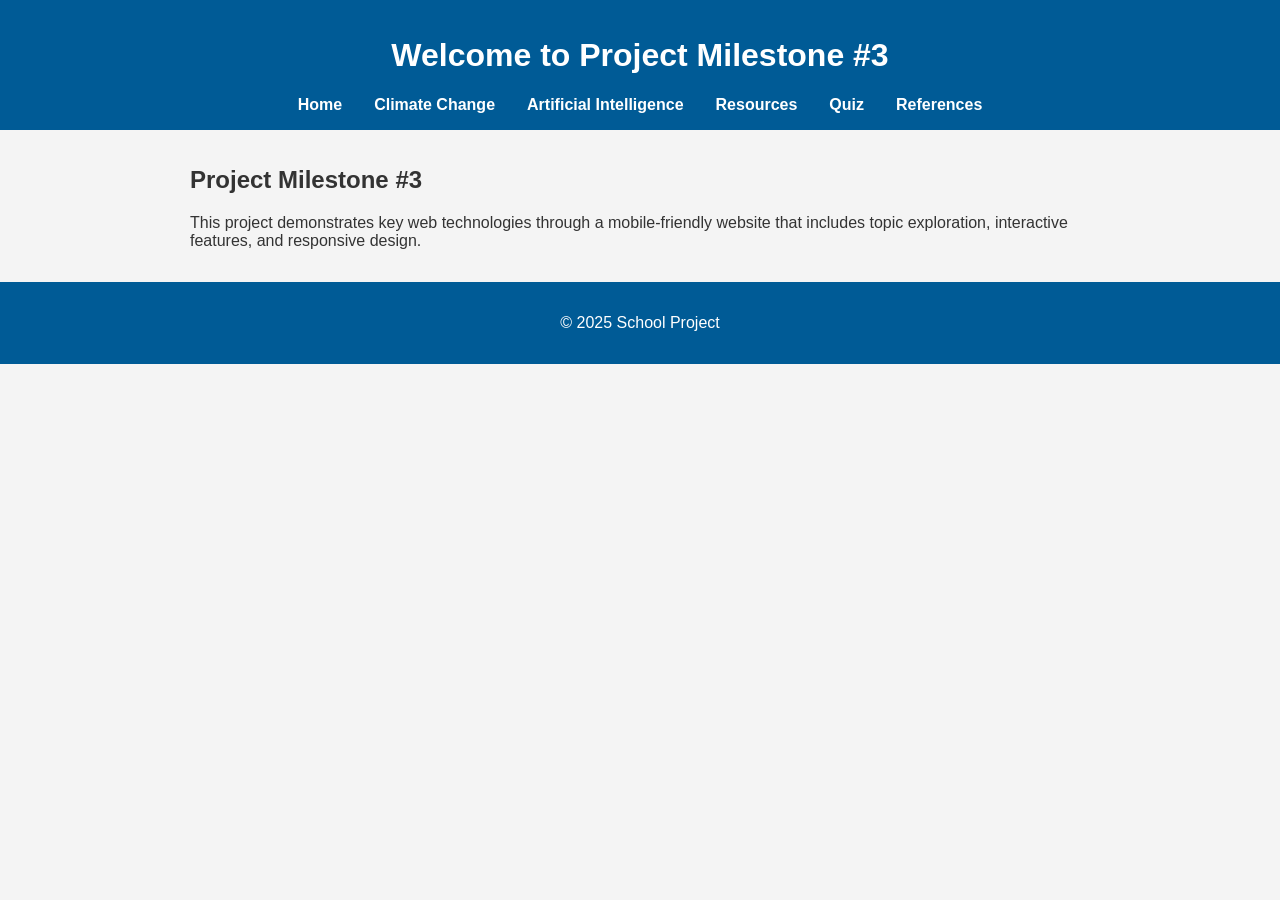
<file: index.html>
<!DOCTYPE html>
<html lang="en">
<head>
    <meta charset="UTF-8">
    <meta name="viewport" content="width=device-width, initial-scale=1.0">
    <title>Home - School Project</title>
    <link rel="stylesheet" href="style.css">
</head>
<body>
    <header>
        <h1>Welcome to Project Milestone #3</h1>
        <nav>
            <ul>
                <li><a href="index.html">Home</a></li>
                <li><a href="topic1.html">Climate Change</a></li>
                <li><a href="topic2.html">Artificial Intelligence</a></li>
                <li><a href="resources.html">Resources</a></li>
                <li><a href="quiz.html">Quiz</a></li>
                <li><a href="references.html">References</a></li>
            </ul>
        </nav>
    </header>
    <section>
        <h2>Project Milestone #3</h2>
        <p>This project demonstrates key web technologies through a mobile-friendly website that includes topic exploration, interactive features, and responsive design.</p>
    </section>
    <footer>
        <p>&copy; 2025 School Project</p>
    </footer>
</body>
</html>
</file>
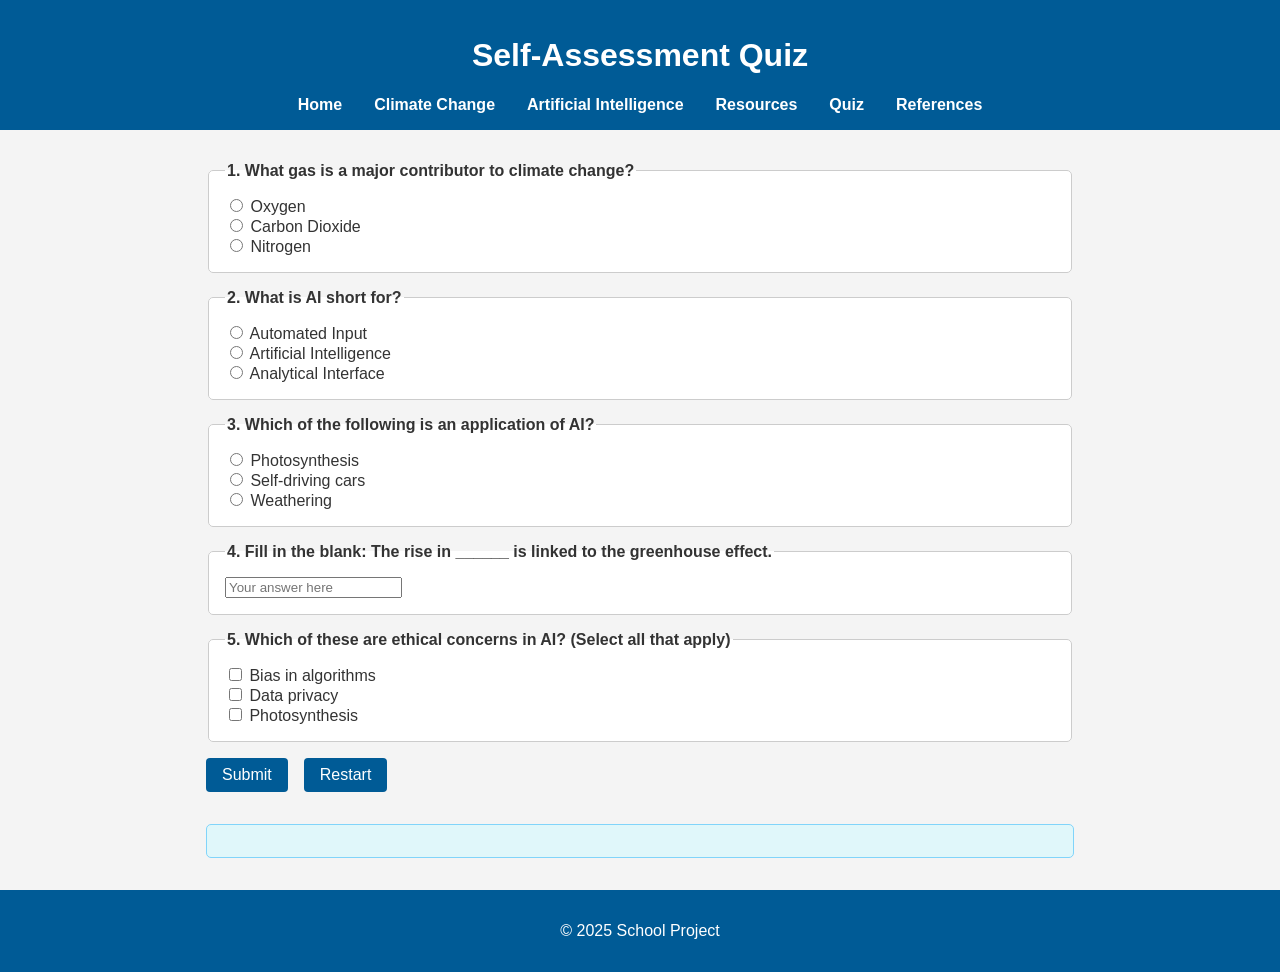
<file: quiz.html>
<!DOCTYPE html>
<html lang="en">
<head>
    <meta charset="UTF-8">
    <meta name="viewport" content="width=device-width, initial-scale=1.0">
    <title>Quiz</title>
    <link rel="stylesheet" href="style.css">
</head>
<body>
    <header>
        <h1>Self-Assessment Quiz</h1>
        <nav>
            <ul>
                <li><a href="index.html">Home</a></li>
                <li><a href="topic1.html">Climate Change</a></li>
                <li><a href="topic2.html">Artificial Intelligence</a></li>
                <li><a href="resources.html">Resources</a></li>
                <li><a href="quiz.html">Quiz</a></li>
                <li><a href="references.html">References</a></li>
            </ul>
        </nav>
    </header>
    <main>
        <section class="quiz-section">
            <form id="quizForm">
                <fieldset>
                    <legend>1. What gas is a major contributor to climate change?</legend>
                    <label><input type="radio" name="q1" value="a"> Oxygen</label><br>
                    <label><input type="radio" name="q1" value="b"> Carbon Dioxide</label><br>
                    <label><input type="radio" name="q1" value="c"> Nitrogen</label>
                </fieldset>

                <fieldset>
                    <legend>2. What is AI short for?</legend>
                    <label><input type="radio" name="q2" value="a"> Automated Input</label><br>
                    <label><input type="radio" name="q2" value="b"> Artificial Intelligence</label><br>
                    <label><input type="radio" name="q2" value="c"> Analytical Interface</label>
                </fieldset>

                <fieldset>
                    <legend>3. Which of the following is an application of AI?</legend>
                    <label><input type="radio" name="q3" value="a"> Photosynthesis</label><br>
                    <label><input type="radio" name="q3" value="b"> Self-driving cars</label><br>
                    <label><input type="radio" name="q3" value="c"> Weathering</label>
                </fieldset>

                <fieldset>
                    <legend>4. Fill in the blank: The rise in ______ is linked to the greenhouse effect.</legend>
                    <input type="text" name="q4" placeholder="Your answer here">
                </fieldset>

                <fieldset>
                    <legend>5. Which of these are ethical concerns in AI? (Select all that apply)</legend>
                    <label><input type="checkbox" name="q5" value="a"> Bias in algorithms</label><br>
                    <label><input type="checkbox" name="q5" value="b"> Data privacy</label><br>
                    <label><input type="checkbox" name="q5" value="c"> Photosynthesis</label>
                </fieldset>

                <div class="button-group">
                    <button type="button" onclick="gradeQuiz()">Submit</button>
                    <button type="reset">Restart</button>
                </div>
            </form>
            <div id="results"></div>
        </section>
    </main>
    <footer>
        <p>&copy; 2025 School Project</p>
    </footer>

    <script>
        function gradeQuiz() {
            const answers = {
                q1: "b",
                q2: "b",
                q3: "b",
                q4: "carbon dioxide",
                q5: ["a", "b"]
            };

            let score = 0;
            let results = "<h2>Quiz Results:</h2>";

            const q1 = document.querySelector('input[name="q1"]:checked');
            const q2 = document.querySelector('input[name="q2"]:checked');
            const q3 = document.querySelector('input[name="q3"]:checked');
            const q4 = document.querySelector('input[name="q4"]').value.trim().toLowerCase();
            const q5 = Array.from(document.querySelectorAll('input[name="q5"]:checked')).map(cb => cb.value);

            if (q1?.value === answers.q1) score++;
            results += `<p>Q1: ${q1?.value === answers.q1 ? "Correct" : "Incorrect (Correct: Carbon Dioxide)"}</p>`;

            if (q2?.value === answers.q2) score++;
            results += `<p>Q2: ${q2?.value === answers.q2 ? "Correct" : "Incorrect (Correct: Artificial Intelligence)"}</p>`;

            if (q3?.value === answers.q3) score++;
            results += `<p>Q3: ${q3?.value === answers.q3 ? "Correct" : "Incorrect (Correct: Self-driving cars)"}</p>`;

            if (q4 === answers.q4) score++;
            results += `<p>Q4: ${q4 === answers.q4 ? "Correct" : "Incorrect (Correct: carbon dioxide)"}</p>`;

            if (JSON.stringify(q5.sort()) === JSON.stringify(answers.q5.sort())) score++;
            results += `<p>Q5: ${JSON.stringify(q5.sort()) === JSON.stringify(answers.q5.sort()) ? "Correct" : "Incorrect (Correct: Bias in algorithms, Data privacy)"}</p>`;

            results += `<h3>Total Score: ${score}/5</h3>`;
            results += `<h3>${score >= 3 ? "Pass ✅" : "Fail ❌"}</h3>`;

            document.getElementById("results").innerHTML = results;
        }
    </script>
</body>
</html>
</file>
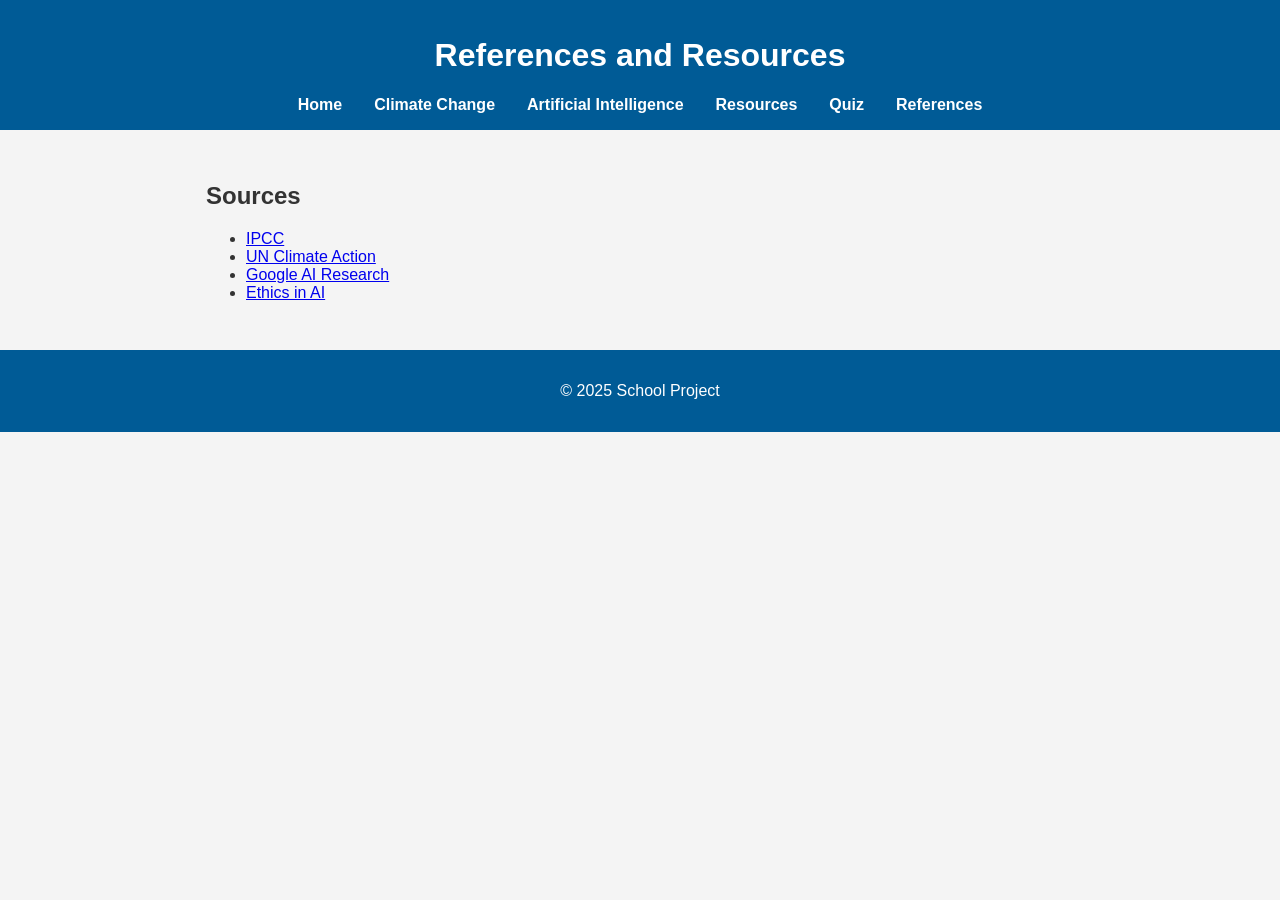
<file: references.html>
<!DOCTYPE html>
<html lang="en">
<head>
    <meta charset="UTF-8">
    <meta name="viewport" content="width=device-width, initial-scale=1.0">
    <title>References</title>
    <link rel="stylesheet" href="style.css">
</head>
<body>
    <header>
        <h1>References and Resources</h1>
        <nav>
            <ul>
                <li><a href="index.html">Home</a></li>
                <li><a href="topic1.html">Climate Change</a></li>
                <li><a href="topic2.html">Artificial Intelligence</a></li>
                <li><a href="resources.html">Resources</a></li>
                <li><a href="quiz.html">Quiz</a></li>
                <li><a href="references.html">References</a></li>
            </ul>
        </nav>
    </header>
    <main>
        <section>
            <h2>Sources</h2>
            <ul>
                <li><a href=\"https://www.ipcc.ch/\">IPCC</a></li>
                <li><a href=\"https://www.un.org/en/climatechange\">UN Climate Action</a></li>
                <li><a href=\"https://ai.google/research\">Google AI Research</a></li>
                <li><a href=\"https://ethicsinaitechnology.org\">Ethics in AI</a></li>
            </ul>
        </section>
    </main>
    <footer>
        <p>&copy; 2025 School Project</p>
    </footer>
</body>
</html>
</file>
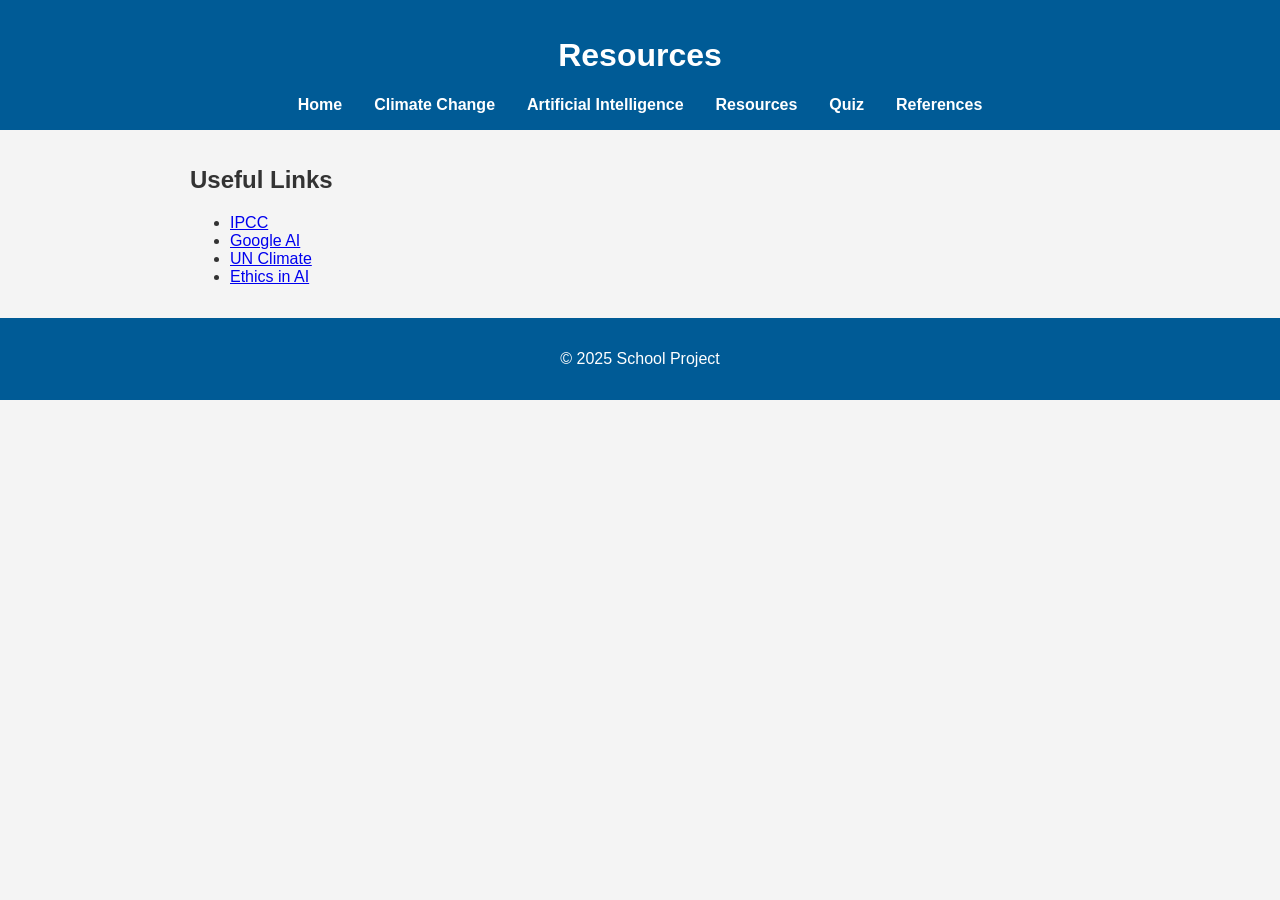
<file: resources.html>
<!DOCTYPE html>
<html lang="en">
<head>
    <meta charset="UTF-8">
    <meta name="viewport" content="width=device-width, initial-scale=1.0">
    <title>Resources</title>
    <link rel="stylesheet" href="style.css">
</head>
<body>
    <header>
        <h1>Resources</h1>
        <nav>
            <ul>
                <li><a href="index.html">Home</a></li>
                <li><a href="topic1.html">Climate Change</a></li>
                <li><a href="topic2.html">Artificial Intelligence</a></li>
                <li><a href="resources.html">Resources</a></li>
                <li><a href="quiz.html">Quiz</a></li>
                <li><a href="references.html">References</a></li>
            </ul>
        </nav>
    </header>
    <section>
        <h2>Useful Links</h2>
        <ul>
            <li><a href="https://www.ipcc.ch/">IPCC</a></li>
            <li><a href="https://ai.google/research">Google AI</a></li>
            <li><a href="https://www.un.org/en/climatechange">UN Climate</a></li>
            <li><a href="https://ethicsinaitechnology.org">Ethics in AI</a></li>
        </ul>
    </section>
    <footer>
        <p>&copy; 2025 School Project</p>
    </footer>
</body>
</html>
</file>
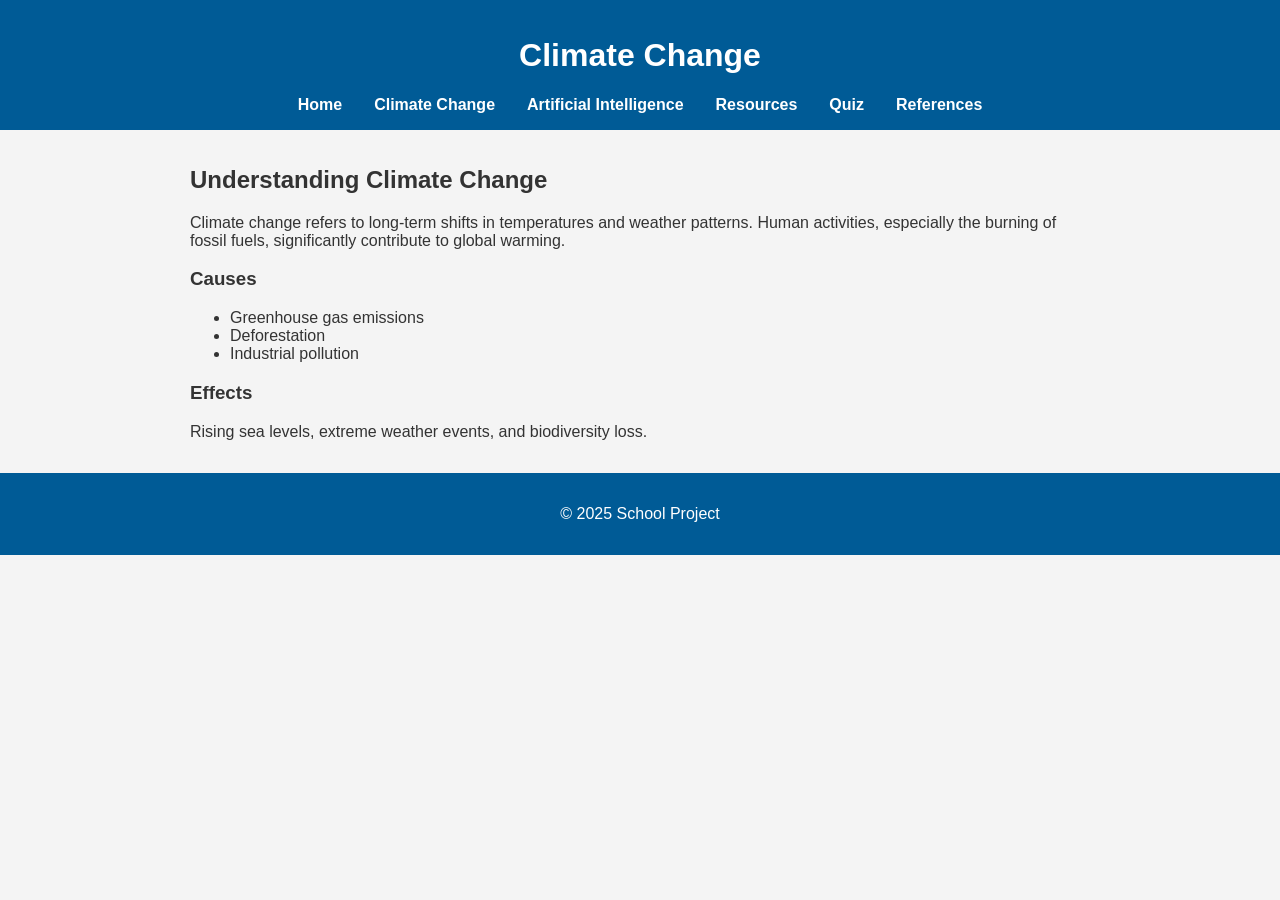
<file: topic1.html>
<!DOCTYPE html>
<html lang="en">
<head>
    <meta charset="UTF-8">
    <meta name="viewport" content="width=device-width, initial-scale=1.0">
    <title>Climate Change</title>
    <link rel="stylesheet" href="style.css">
</head>
<body>
    <header>
        <h1>Climate Change</h1>
        <nav>
            <ul>
                <li><a href="index.html">Home</a></li>
                <li><a href="topic1.html">Climate Change</a></li>
                <li><a href="topic2.html">Artificial Intelligence</a></li>
                <li><a href="resources.html">Resources</a></li>
                <li><a href="quiz.html">Quiz</a></li>
                <li><a href="references.html">References</a></li>
            </ul>
        </nav>
    </header>
    <section>
        <h2>Understanding Climate Change</h2>
        <p>Climate change refers to long-term shifts in temperatures and weather patterns. Human activities, especially the burning of fossil fuels, significantly contribute to global warming.</p>
        <h3>Causes</h3>
        <ul>
            <li>Greenhouse gas emissions</li>
            <li>Deforestation</li>
            <li>Industrial pollution</li>
        </ul>
        <h3>Effects</h3>
        <p>Rising sea levels, extreme weather events, and biodiversity loss.</p>
    </section>
    <footer>
        <p>&copy; 2025 School Project</p>
    </footer>
</body>
</html>
</file>
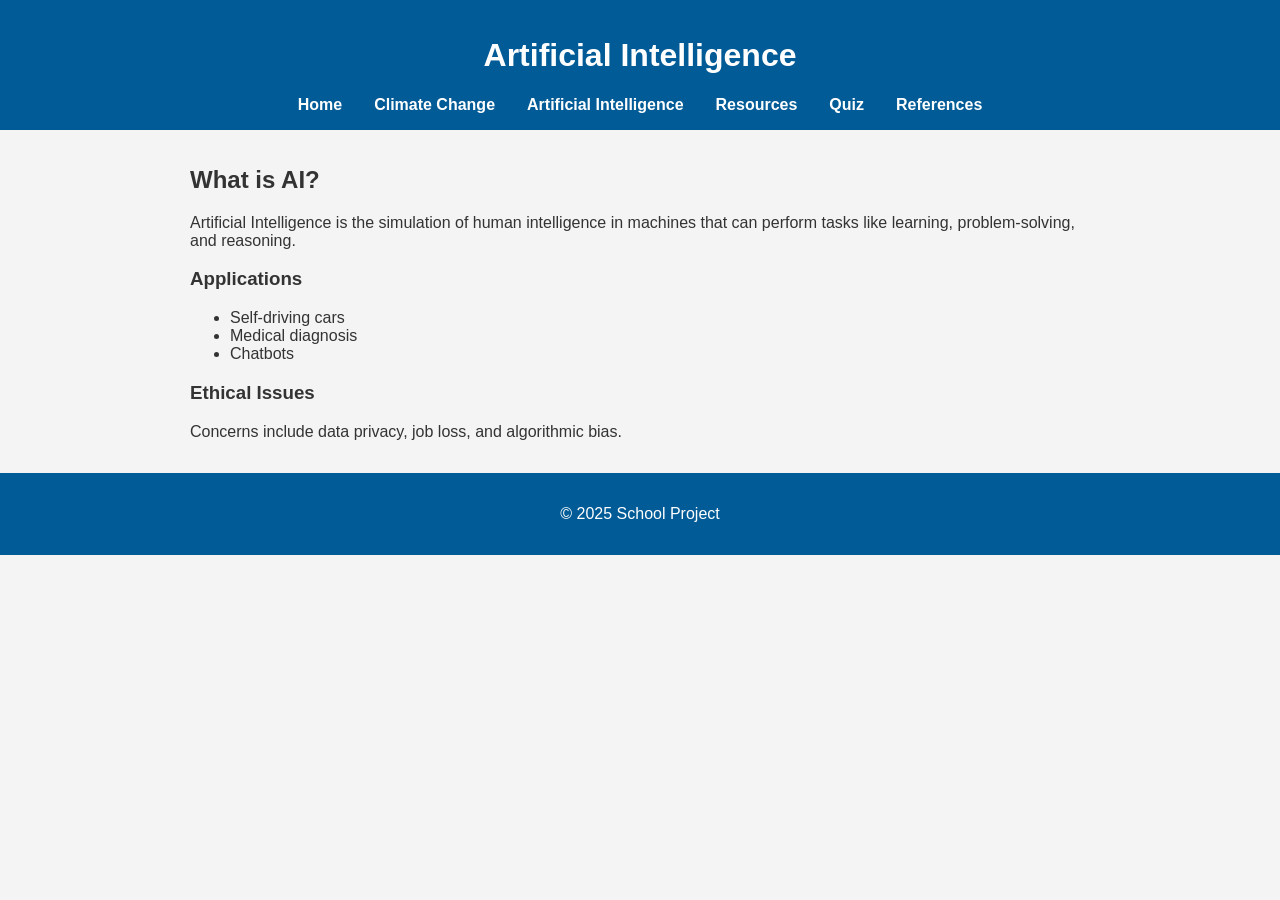
<file: topic2.html>
<!DOCTYPE html>
<html lang="en">
<head>
    <meta charset="UTF-8">
    <meta name="viewport" content="width=device-width, initial-scale=1.0">
    <title>Artificial Intelligence</title>
    <link rel="stylesheet" href="style.css">
</head>
<body>
    <header>
        <h1>Artificial Intelligence</h1>
        <nav>
            <ul>
                <li><a href="index.html">Home</a></li>
                <li><a href="topic1.html">Climate Change</a></li>
                <li><a href="topic2.html">Artificial Intelligence</a></li>
                <li><a href="resources.html">Resources</a></li>
                <li><a href="quiz.html">Quiz</a></li>
                <li><a href="references.html">References</a></li>
            </ul>
        </nav>
    </header>
    <section>
        <h2>What is AI?</h2>
        <p>Artificial Intelligence is the simulation of human intelligence in machines that can perform tasks like learning, problem-solving, and reasoning.</p>
        <h3>Applications</h3>
        <ul>
            <li>Self-driving cars</li>
            <li>Medical diagnosis</li>
            <li>Chatbots</li>
        </ul>
        <h3>Ethical Issues</h3>
        <p>Concerns include data privacy, job loss, and algorithmic bias.</p>
    </section>
    <footer>
        <p>&copy; 2025 School Project</p>
    </footer>
</body>
</html>
</file>
<file: style.css>
/* style.css */

/* Base Styles */
body {
    font-family: Arial, sans-serif;
    margin: 0;
    padding: 0;
    background-color: #f4f4f4;
    color: #333;
}

header, footer {
    background-color: #005b96;
    color: white;
    padding: 1rem;
    text-align: center;
}

nav ul {
    display: flex;
    justify-content: center;
    list-style: none;
    padding: 0;
    margin: 1rem 0 0 0;
    flex-wrap: wrap;
}

nav ul li {
    margin: 0 1rem;
}

nav ul li a {
    text-decoration: none;
    color: white;
    font-weight: bold;
}

section, main {
    padding: 1rem;
    max-width: 900px;
    margin: auto;
}

fieldset {
    border: 1px solid #ccc;
    margin-bottom: 1rem;
    padding: 1rem;
    border-radius: 5px;
    background-color: #fff;
}

legend {
    font-weight: bold;
}

.button-group {
    display: flex;
    gap: 1rem;
    margin-top: 1rem;
}

button {
    padding: 0.5rem 1rem;
    font-size: 1rem;
    cursor: pointer;
    border: none;
    background-color: #005b96;
    color: white;
    border-radius: 4px;
    transition: background-color 0.3s;
}

button:hover {
    background-color: #003f6b;
}

#results {
    margin-top: 2rem;
    background-color: #e0f7fa;
    padding: 1rem;
    border-radius: 5px;
    border: 1px solid #81d4fa;
}

/* Responsive Design */
@media (max-width: 768px) {
    nav ul {
        flex-direction: column;
        align-items: center;
    }

    .button-group {
        flex-direction: column;
    }
}

@media (max-width: 480px) {
    body {
        font-size: 0.9rem;
    }

    header, footer {
        padding: 0.5rem;
    }

    button {
        font-size: 0.9rem;
    }
}
</file>
